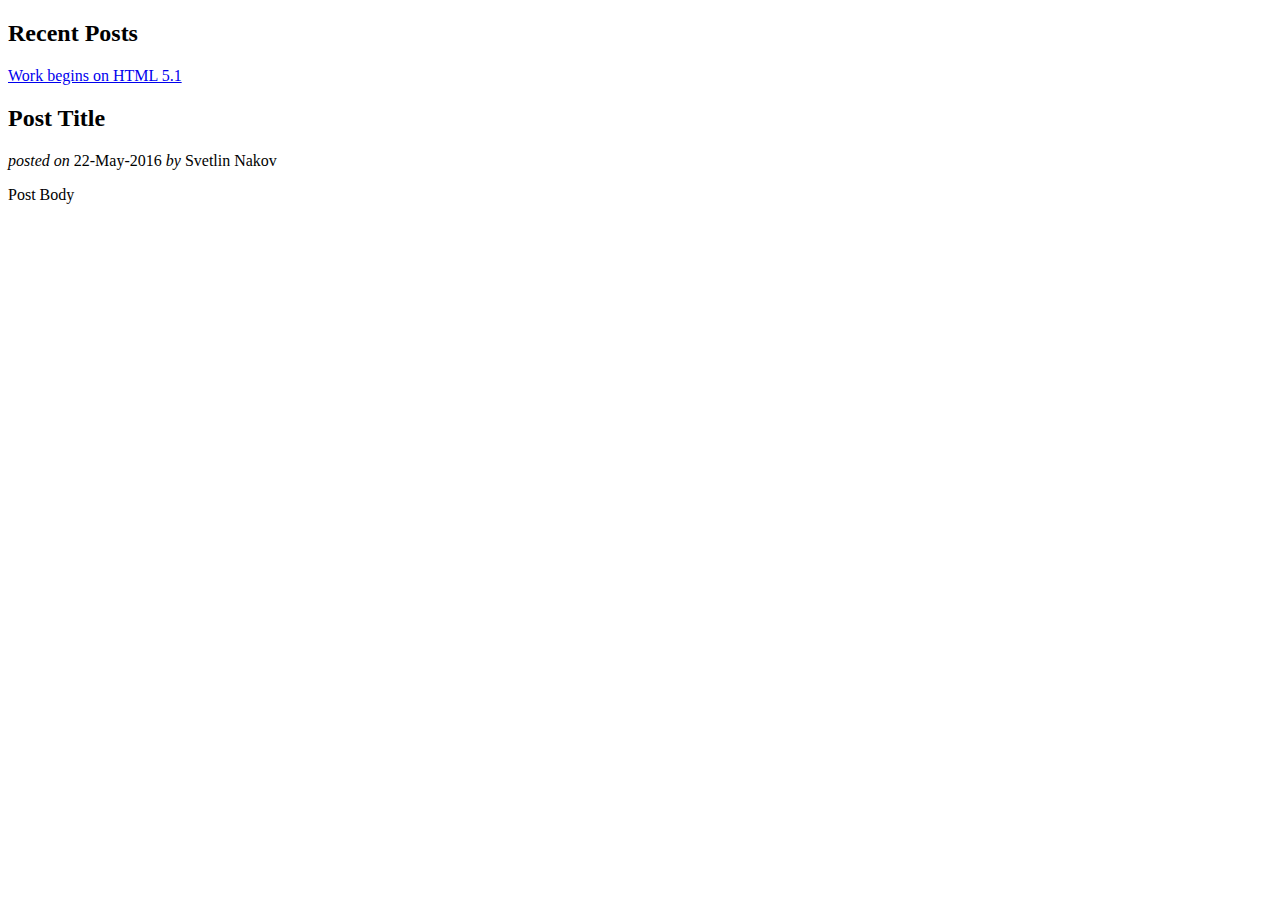
<file: target/classes/templates/index.html>
<!DOCTYPE html>
<html xmlns:th="http://www.thymeleaf.org">

<head th:replace="layout :: site-head">
	
	<title>Spring MVC Blog</title>
</head>

<body>

<header th:replace="layout :: site-header"></header>

<aside>
<h2>Recent Posts</h2>
<a href="#" th:each="p : ${latest5posts}" th:text="${p.title}"
th:href="@{/posts/view/{id}/(id=${p.id})}">Work begins on HTML 5.1</a>
</aside>

<main id="posts">
	<article th:each="p : ${latest3posts}">
	<h2 class="title" th:text="${p.title}">Post Title</h2>
	<div class="date">
	<i>posted on</i>
	<span th:text="${#dates.format(p.date, 'dd-MMM-yyyy')}">22-May-2016</span>
	<span th:if="${p.author}" th:remove="tag">
	<i>by</i>
	<span th:text="${p.author.fullName != null ?
					p.author.fullName : p.author.username}">Svetlin Nakov</span>
	</span>
	</div>
	<p class="content" th:utext="${p.body}">Post Body</p>
	</article>
</main>
	
	<footer th:replace="layout :: site-footer"></footer>
</body>

</html>
</file>
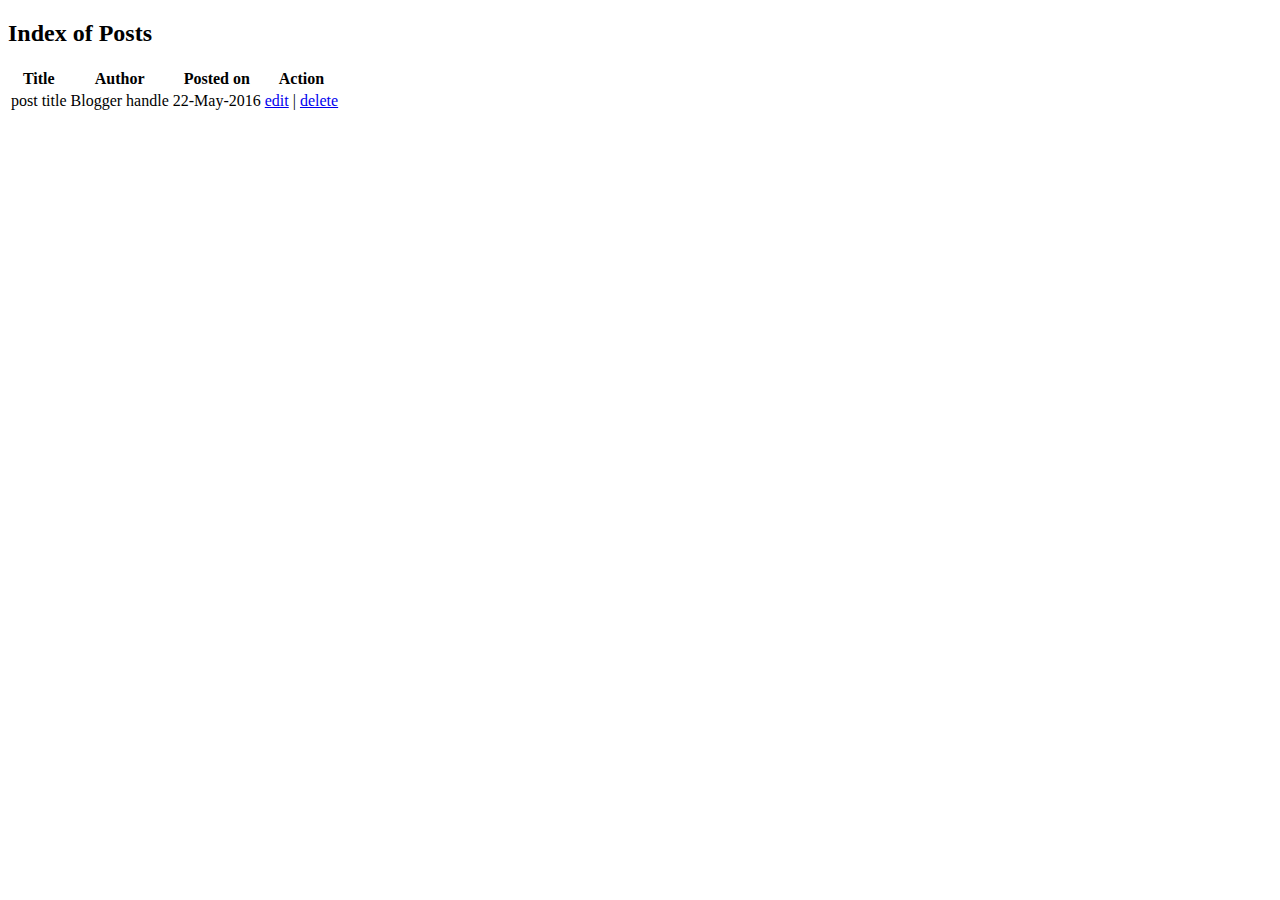
<file: target/classes/templates/posts/index.html>
<!DOCTYPE html>
<html xmlns:th="http://www.thymeleaf.org">
	<head th:replace="layout :: site-head"></head>
	<title>Index of Posts</title>
	
	<body>
		<header th:replace="layout :: site-header"></header>
		<h2>Index of Posts</h2>
		
		<table class="indexList">
			<tr>
				<th>Title</th>
				<th>Author</th>
				<th>Posted on</th>
				<th>Action</th>
			</tr>
			<tr th:each="p : ${indexList}">
				<td th:text="${p.title}">post title</td>
				<td><span th:if="${p.author}==null" th:text="unlisted"></span>
				<span th:unless="${p.author}==null" th:text="${p.author.username}">Blogger handle</span></td>
				<td th:text="${#dates.format(p.date, 'dd-MMM-yyyy')}">22-May-2016</td>
				<td><a href="#" th:href="@{/posts/edit/{id}/(id=${p.id})}">edit</a>
				 | <a href="#" th:href="@{/posts/delete/{id}/(id=${p.id})}">delete</a></td>
			</tr>
		</table>
	
	<footer th:replace="layout :: site-footer"></footer>
	</body>
	
</html>
</file>
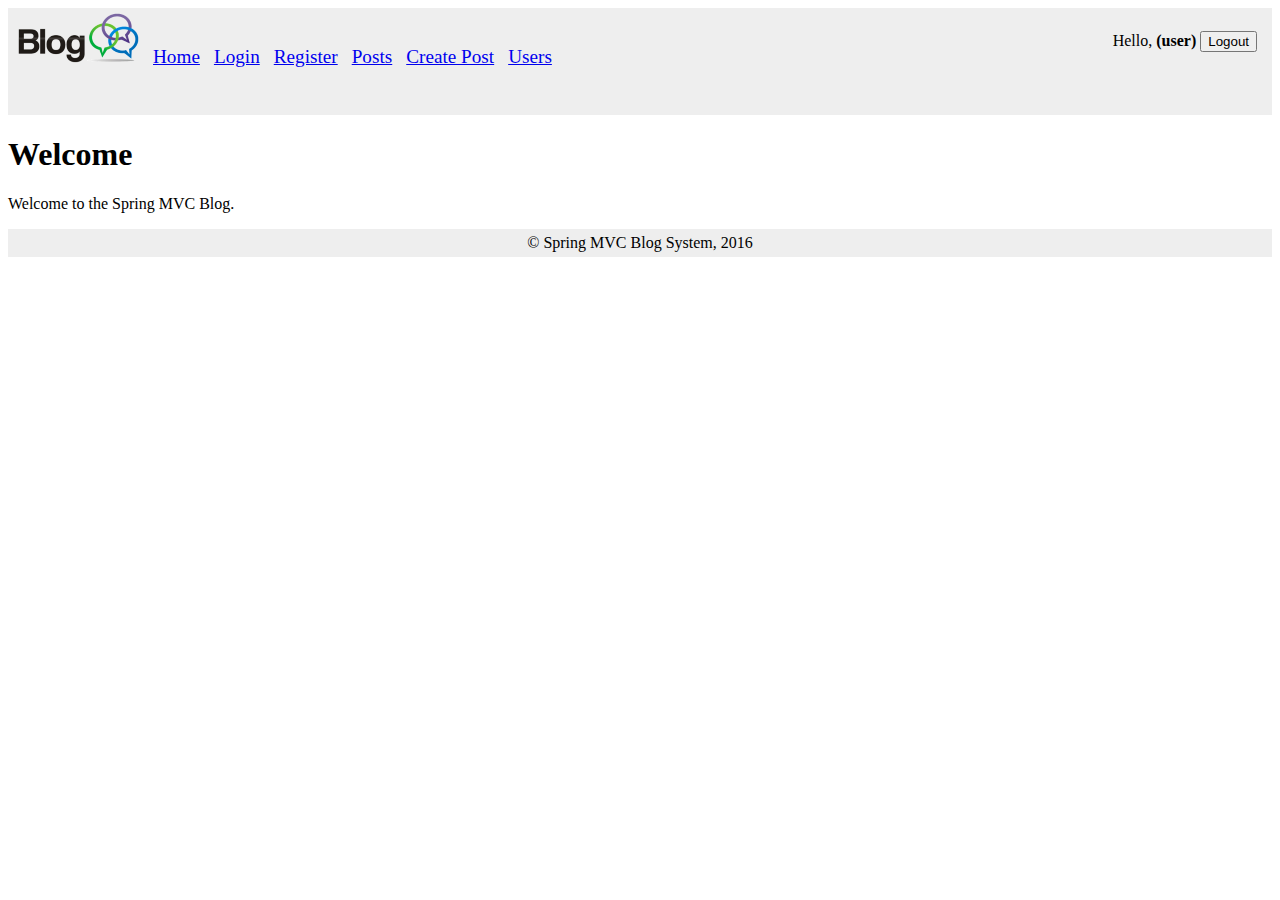
<file: target/classes/templates/layout.html>
<!DOCTYPE html>

<html xmlns:th="http://www.thymeleaf.org"><head th:fragment="site-head">
<meta charset="UTF-8"/>
<link rel="stylesheet" href="../public/css/styles.css" th:href="@{/css/styles.css}"/>
<link rel="icon" href="../public/img/favicon.ico" th:href="@{/img/favicon.ico}"/>
<script src="../public/js/jquery-3.1.0.min.js" th:src="@{/js/jquery-3.1.0.min.js}"></script>
<script src="../public/js/blog-scripts.js" th:src="@{/js/blog-scripts.js}"></script>
<meta th:include="this :: head" th:remove="tag"/>
</head>
<body>
<header th:fragment="site-header" th:remove="tag">
<header>
<a href="index.html" th:href="@{/}"><img src="../public/img/site-logo.png"
th:src="@{/img/site-logo.png}" /></a>
<a href="index.html" th:href="@{/}">Home</a>
<a href="users/login.html" th:href="@{/users/login}">Login</a>
<a href="users/register.html" th:href="@{/users/register}">Register</a>
<a href="posts/index.html" th:href="@{/posts/index}">Posts</a>
<a href="posts/create.html" th:href="@{/posts/create}">Create Post</a>
<a href="users/index.html" th:href="@{/users}">Users</a>
<div id="logged-in-info"> <span>Hello, <b>(user)</b></span>
<form method="post" th:action="@{users/logout}">
<input type="submit" value="Logout"/>
</form>
</div>
</header> 

<ul id="messages" th:with="notifyMessages=${session
[T(blog.services.NotificationServiceImpl).NOTIFY_MSG_SESSION_KEY]}">
<li th:each="msg : ${notifyMessages}" th:text="${msg.text}"
	th:class="${#strings.toLowerCase(msg.type)}">
</li>
<span th:if="${notifyMessages}" th:remove="all" th:text="${session.remove(
	T(blog.services.NotificationServiceImpl).NOTIFY_MSG_SESSION_KEY)}"></span>
	
</ul>
</header>
<h1>Welcome</h1>

<p>Welcome to the Spring MVC Blog.</p> <footer th:fragment="site-footer">
&copy; Spring MVC Blog System, 2016
</footer></body></html>
</file>
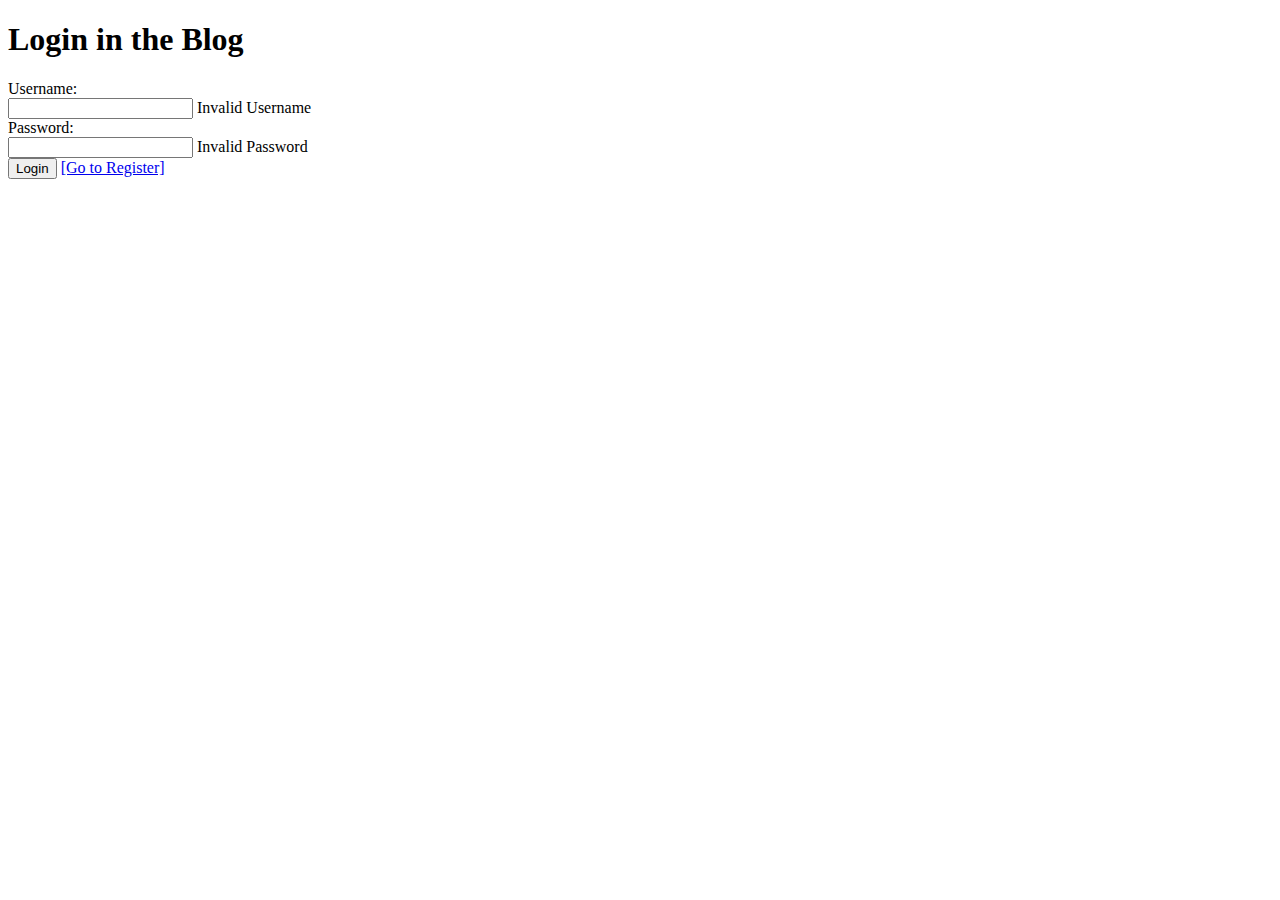
<file: target/classes/templates/login.html>
<!DOCTYPE html>
<html xmlns:th="http://www.thymeleaf.org">

<head th:replace="layout :: site-head">
	<title>Login</title>
</head>

<body>

	<header th:replace="layout :: site-header" ></header>
	
	<h1>Login in the Blog</h1>
	
	<form method="post" th:object="${loginForm}">
	<div><label for="username">Username: </label></div>
	<input id="username" type="text" name="username" th:value="*{username}" />
	<span class="formError" th:if="${#fields.hasErrors('username')}"
		th:errors="*{username}">Invalid Username</span>
		
	<div><label for="password" th:value="*{username}">Password: </label></div>
		<input id="password" type="password" name="password" th:value="*{password}" />
		<span class="formError" th:if="${#fields.hasErrors('password')}"
		th:errors="*{password}">Invalid Password</span>
		
		<div><input type="submit" value="Login"/>
		<a href="register.html" th:href="@{/users/register}">[Go to Register]</a></div>
	</form>
	
	<footer th:replace="layout :: site-footer"></footer>

</body>

</html>
</file>
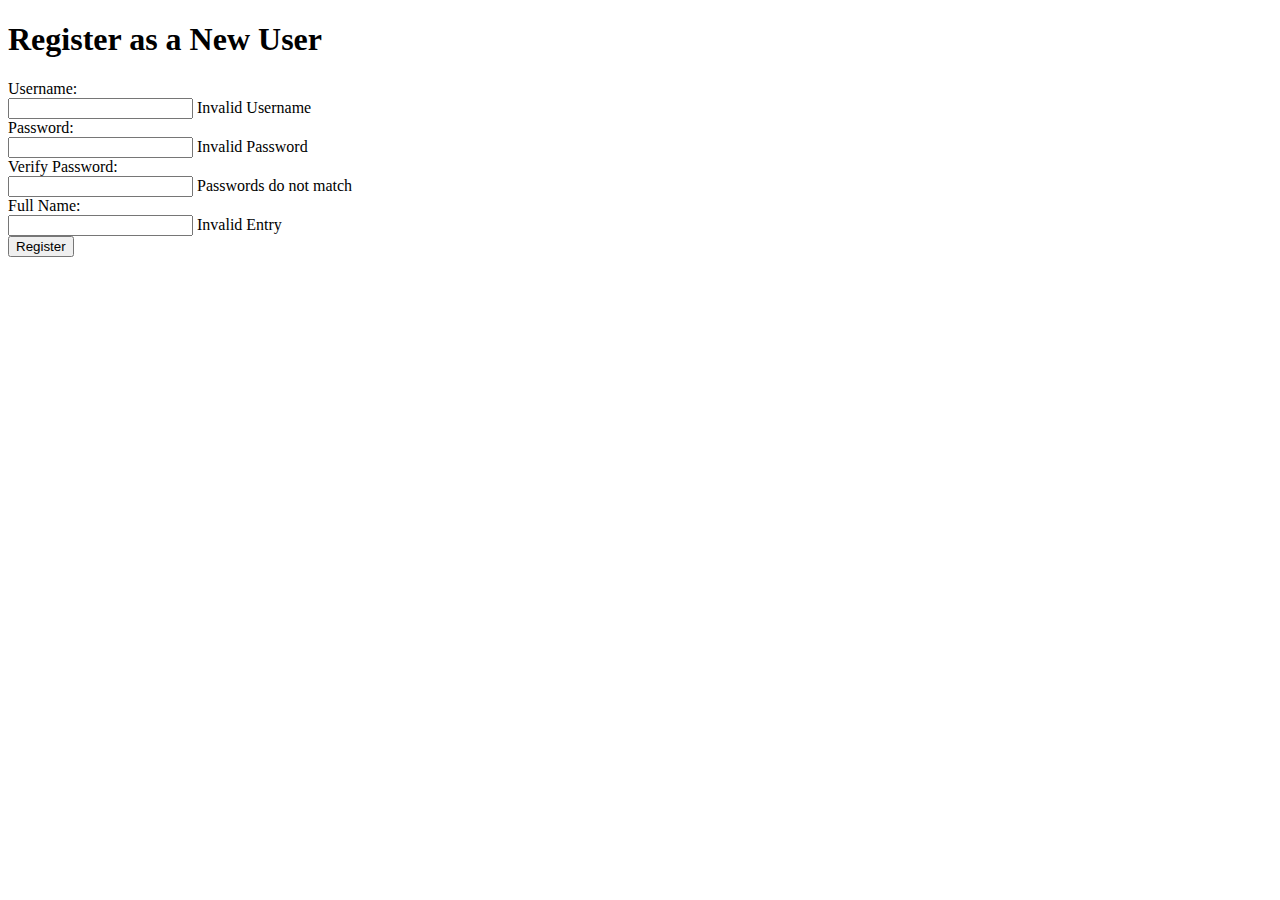
<file: target/classes/templates/register.html>
<!DOCTYPE html>
<html xmlns:th="http://www.thymeleaf.org">

<head th:replace="layout :: site-head">
	<title>Registration</title>
</head>

<body>

	<header th:replace="layout :: site-header"></header>
	
	<h1>Register as a New User</h1>
	
	<form method="post" th:object="${registrationForm}">
	<div><label for="username">Username: </label></div>
	<input id="username" type="text" name="username" th:value="*{username}"/>
	<span class="formError" th:if="${#fields.hasErrors('username')}"
	th:errors="*{username}">Invalid Username</span>
		
	<div><label for="password">Password: </label></div>
	<input id="password" type="password" name="password" th:value="*{password}"/>
	<span class="formError" th:if="${#fields.hasErrors('password')}"
	th:errors="*{password}">Invalid Password</span>
		
	<div><label for="verifypassword">Verify Password: </label></div>
	<input id="verifypassword" type="password" name="verifyPassword" th:value="*{verifyPassword}"/>
	<span class="formError" th:if="${#fields.hasErrors('verifyPassword')}"
	th:errors="*{verifyPassword}">Passwords do not match</span>
		
	<div><label for="fullname">Full Name: </label></div>
	<input id="fullname" type="text" name="fullName" th:value="*{fullName}"/>
	<span class="formError" th:if="${#fields.hasErrors('fullName')}"
	th:errors="*{fullName}">Invalid Entry</span>
	<div><input type="submit" value="Register"/></div>
		
	</form>

		<footer th:replace="layout :: site-footer"></footer>


</body>



</html>
</file>
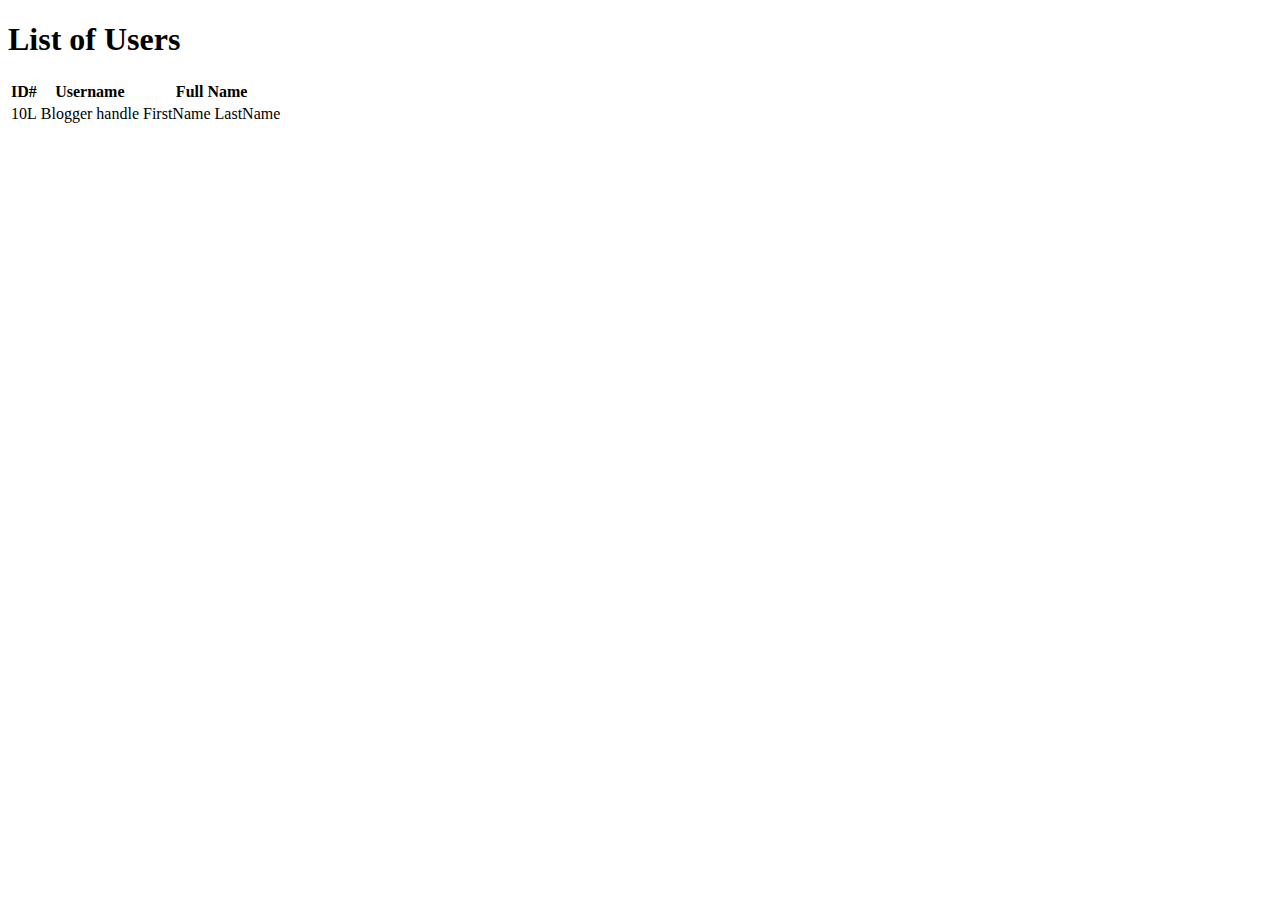
<file: target/classes/templates/users.html>
<!DOCTYPE html>

<html xmlns:th="http://www.thymeleaf.org">
<head th:replace="layout :: site-head">
	<title>Users</title></head>
	
	<body>
		<header th:replace="layout :: site-header"></header>
		<h1>List of Users</h1>
		<table class="listusers">
			<tr>
				<th>ID#</th>
				<th>Username</th>
				<th>Full Name</th>
			</tr>
			<tr th:each="p : ${userlist}">
				<td><span th:if="${p.id}==null" th:text="none"></span>
				<span th:unless="${p.id}==null" th:text="${p.id}">10L</span></td>
				<td><span th:if="${p.username}==null" th:text="anonymous"></span>
				<span th:unless="${p.username}==null" th:text="${p.username}">Blogger handle</span></td>
				<td><span th:if="${p.fullName}==null" th:text="unlisted"></span>
				<span th:unless="${p.fullName}==null" th:text="${p.fullName}">FirstName LastName</span></td>
			</tr>
		
		</table>
	
	
	<footer th:replace="layout :: site-footer"></footer>
	
	</body>
	
	</html>
</file>
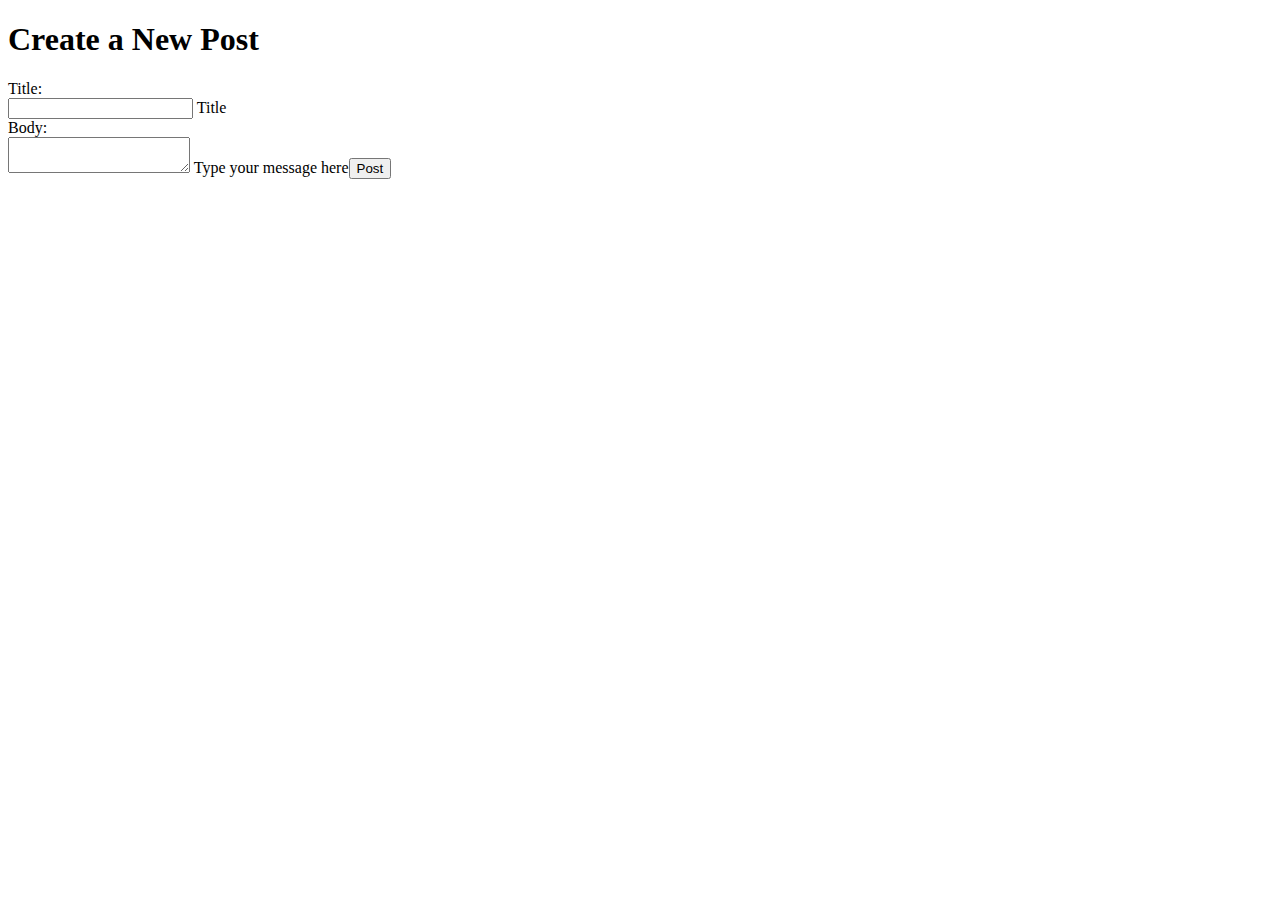
<file: target/classes/templates/posts/create.html>
<!DOCTYPE html>
<html xmlns:th="http://www.thymeleaf.org">
<head th:replace="layout :: site-head">
	<title>new post</title></head>
	
	<body>
		<header th:replace="layout :: site-header"></header>
		<h1>Create a New Post</h1>
		
		<form method="post" th:object="${createPostForm}">
		<div><label for="title">Title: </label></div>
			<input id="title" type="text" name="title" th:value="*{title}"/>
			<span class="formError" th:if="${#fields.hasErrors('title')}"
			th:errors="*{title}">Title</span>
			
		<div><label for="body">Body: </label></div>
			<textarea id="body" name="body" th:value="*{body}"></textarea>
			<span class="formError" th:if="${#fields.hasErrors('body')}"
			th:errors="*{body}">Type your message here</span><input type="submit" value="Post"/>
			</form>
	
		<footer th:replace="layout :: site-footer"></footer>
	
	</body>



</html>
</file>
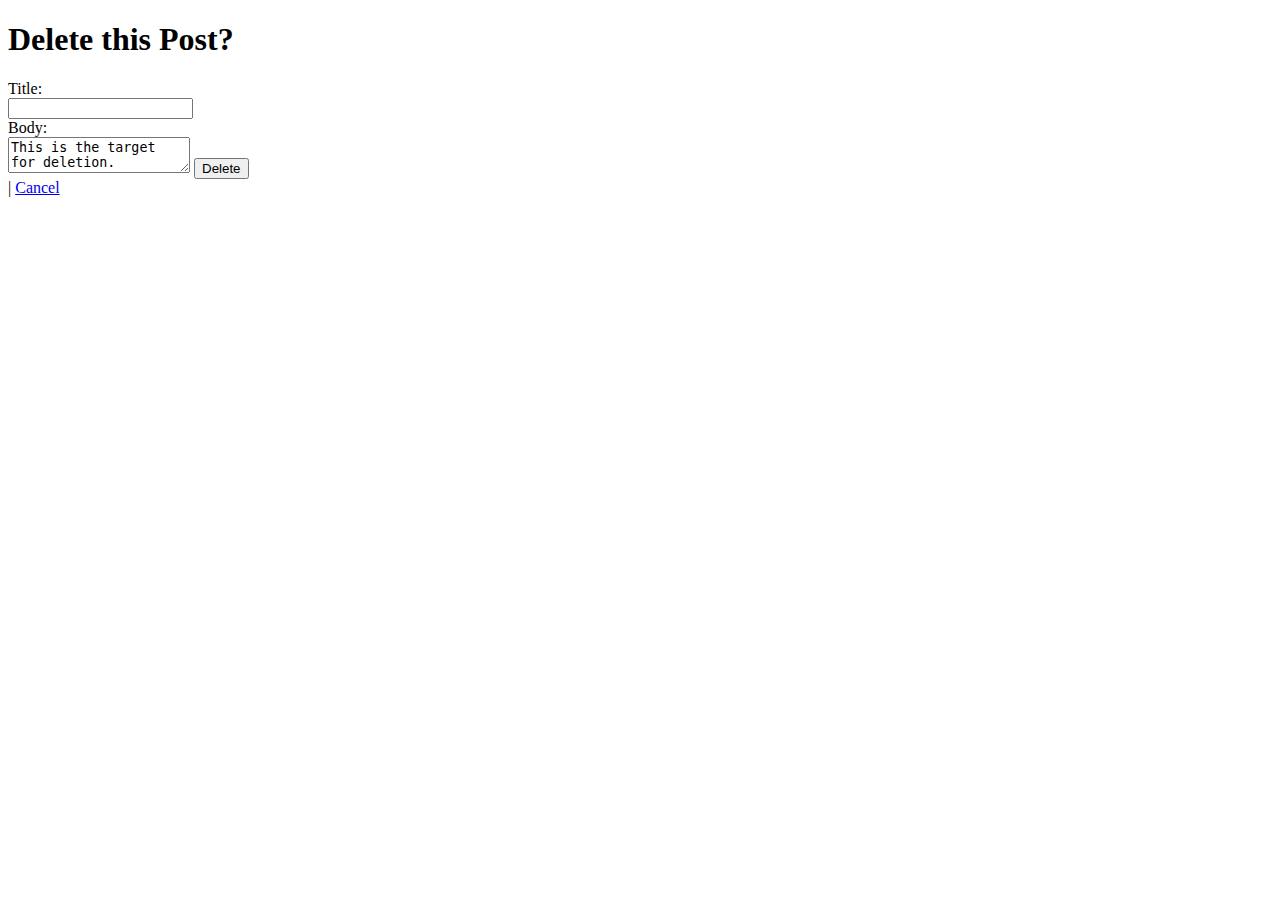
<file: target/classes/templates/posts/delete.html>
<!DOCTYPE html>
<html xmlns:th="http://www.thymeleaf.org">
<head th:replace="layout :: site-head">
	<title>delete post</title></head>
	
	<body>
		<header th:replace="layout :: site-header"></header>
		<h1>Delete this Post?</h1>
		
		<form method="post" th:object="${post}">
		<div><label for="title">Title: </label></div>
			<input id="title" type="text" name="title" th:value="${post.title}"/>
			
			
		<div><label for="body">Body: </label></div>
			<textarea id="body" name="body" th:text="${post.body}">This is the target for deletion.</textarea>
			<input type="submit" value="Delete"/>
			</form> | <a href="posts/index.html" th:href="@{/posts/index}">Cancel</a>
	
		<footer th:replace="layout :: site-footer"></footer>
	
	</body>



</html>
</file>
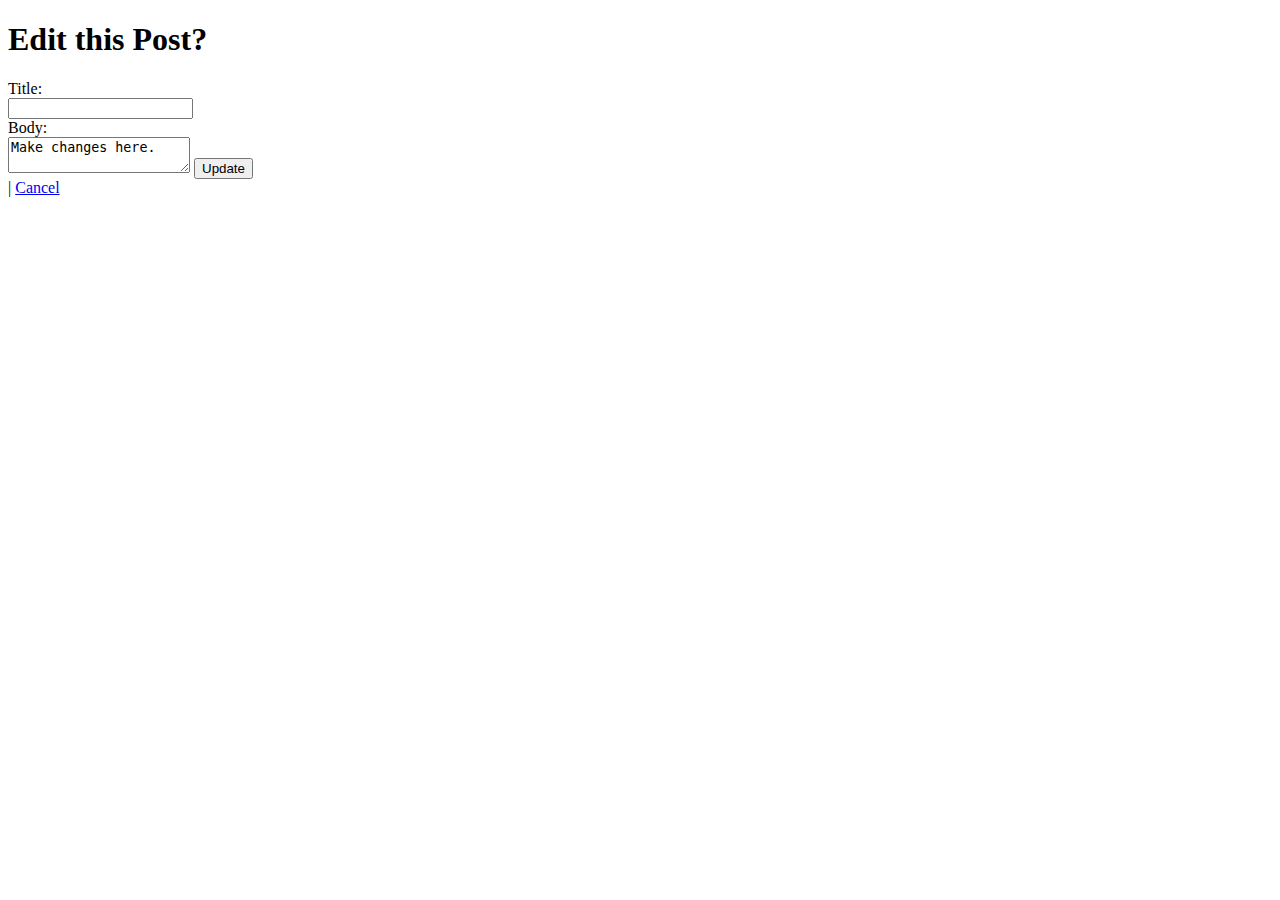
<file: target/classes/templates/posts/edit.html>
<!DOCTYPE html>
<html xmlns:th="http://www.thymeleaf.org">
<head th:replace="layout :: site-head">
	<title>delete post</title></head>
	
	<body>
		<header th:replace="layout :: site-header"></header>
		<h1>Edit this Post?</h1>
		
		<form method="post" th:object="${post}">
		<div><label for="title">Title: </label></div>
			<input id="title" type="text" name="title" th:value="${post.title}"/>
			
			
		<div><label for="body">Body: </label></div>
			<textarea id="body" name="body" th:text="${post.body}">Make changes here.</textarea>
			<input type="submit" value="Update"/>
			</form> | <a href="posts/index.html" th:href="@{/posts/index}">Cancel</a>
	
		<footer th:replace="layout :: site-footer"></footer>
	
	</body>



</html>
</file>
